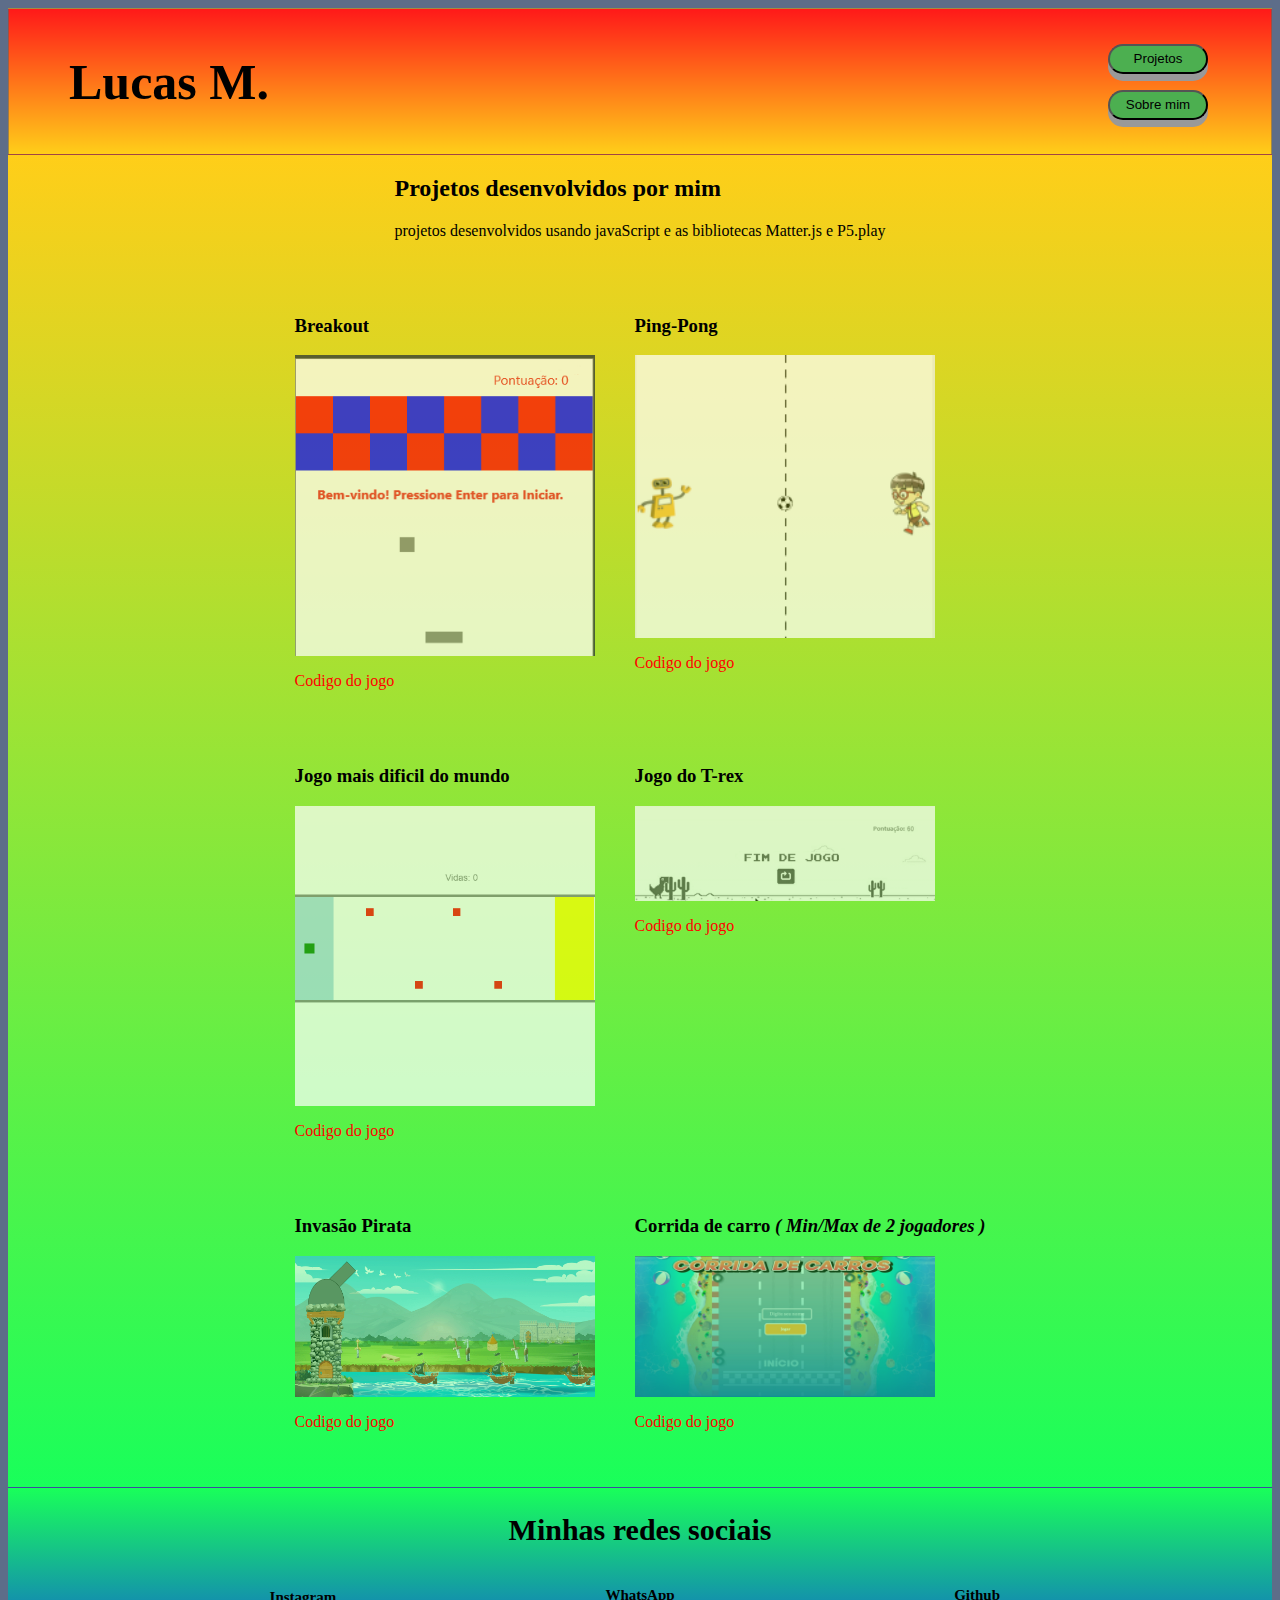
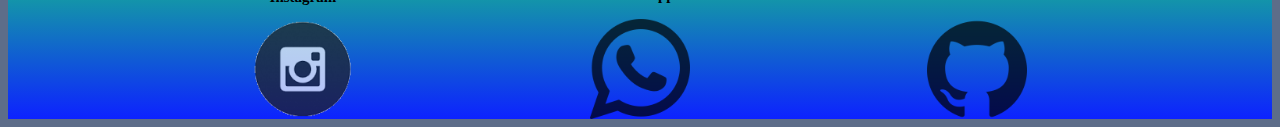
<file: index.html>
<!DOCTYPE html>
<html lang="pt-BR">

<head>
  <meta charset="UTF-8">
  <meta name="viewport" content="width=device-width, initial-scale=1.0">
  <title>Portifólio</title>
  <link rel="stylesheet" href="style.css">
</head>

<body>
  <header id="header">
    <h1>Lucas M.</h1>
    <menu>
      <a href="index.html">
        <button>Projetos</button>
      </a>
      <a href="about.html">
        <button>Sobre mim</button>
      </a>
    </menu>

  </header>


  <main id="main">
    <div id="headermain">
      <h2>Projetos desenvolvidos por mim</h2>
      <p>projetos desenvolvidos usando javaScript e as bibliotecas Matter.js e P5.play</p>
    </div>
    <div id="sessao-jogos">
      <div class="bloco-jogo">
        <div class="jogo">
          <h3>Breakout</h3>
          <a href="https://studio.code.org/projects/gamelab/TvDxZa-5uY_ULvlHIR7zK6m7VzTmJSTuSzcVnmeg1Zs" target="_blank" rel="noopener noreferrer">
            <img src="./images/breakout.png" alt="Breakout">
          </a>
          <div class="links">
            <p><a href="https://studio.code.org/projects/gamelab/TvDxZa-5uY_ULvlHIR7zK6m7VzTmJSTuSzcVnmeg1Zs/edit">Codigo do jogo</a></p>
          </div>
        </div>

        <div class="jogo">
          <h3>Ping-Pong</h3>
          <a href="https://studio.code.org/projects/gamelab/dGXpsqsDyibdxEWl9C2PnlnunEgDIcmyPpvbo8yJXZ0" target="_blank" rel="noopener noreferrer">
            <img src="./images/pin-pong.png" alt="Ping-Pong">
          </a>
          <div class="links">
            <p><a href="https://studio.code.org/projects/gamelab/dGXpsqsDyibdxEWl9C2PnlnunEgDIcmyPpvbo8yJXZ0/edit">Codigo do jogo</a></p>
          </div>
        </div>
      </div>

      <div class="bloco-jogo">
        <div class="jogo">
          <h3>Jogo mais dificil do mundo</h3>
          <a href="https://studio.code.org/projects/gamelab/WslZGs1C0afGwXqDbHa2M89TbaNt6jZkHSox_C5aD_4" target="_blank" rel="noopener noreferrer">
            <img src="./images/world.png" alt="World's Hardest Game">
          </a>
          <div class="links">
            <p><a href="https://studio.code.org/projects/gamelab/WslZGs1C0afGwXqDbHa2M89TbaNt6jZkHSox_C5aD_4/edit">Codigo do jogo</a></p>
          </div>
        </div>

        <div class="jogo">
          <h3>Jogo do T-rex </h3>
          <a href="https://lucasmrqtt.github.io/Trex/" target="_blank" rel="noopener noreferrer">
            <img src="./images/Trex.png" alt="T-rex">
          </a>
          <div class="links">
            <p><a href="https://github.com/Lucasmrqtt/Trex.git">Codigo do jogo</a></p>
          </div>
        </div>
      </div>

      <div class="bloco-jogo">
        <div class="jogo">
          <h3>Invasão Pirata </h3>
          <a href="https://lucasmrqtt.github.io/PRO-V2-C27-AA-main/" target="_blank" rel="noopener noreferrer">
            <img src="./images/pirates.png" alt="Invasão Pirata">
          </a>
          <div class="links">
            <p><a href="https://github.com/Lucasmrqtt/PRO-V2-C27-AA-main.git">Codigo do jogo</a></p>
          </div>
        </div>

        <div class="jogo">
          <h3>Corrida de carro <i>( Min/Max de 2 jogadores )</i></h3>
          <a href="https://lucasmrqtt.github.io/jogo-de-corrida/" target="_blank" rel="noopener noreferrer">
            <img src="./images/Jogo de corrida.jpeg" alt="Jogo de corrida">
          </a>
          <div class="links">
            <p><a href="https://github.com/Lucasmrqtt/jogo-de-corrida">Codigo do jogo</a></p>
          </div>
        </div>
      </div>
    </div>
  </main>


  <footer>
    <h2 id="titleApp"> Minhas redes sociais</h2>
    <div id="containerApps">
      <div class="Apps">
        <h3 class="App">Instagram</h3>
        <a href="https://instagram.com/lucass_marquetti?igshid=NTdlMDg3MTY=" target="_blank" rel="noopener noreferrer">
          <img src="./images/insta.png" alt="Instagram" class="appIcon">
        </a>
      </div>

      <div class="Apps">
        <h3 class="App">WhatsApp</h3>
        <a href="https://wa.me/45991411614" target="_blank" rel="noopener noreferrer">
          <img src="./images/WhatsApp.png" alt="WhatsApp" class="appIcon">
        </a>
      </div>

      <div class="Apps">
        <h3 class="App">Github</h3>
        <a href="https://github.com/Lucasmrqtt" target="_blank" rel="noopener noreferrer">
          <img src="./images/githubIcon.png" alt="Github" class="appIcon">
        </a>
      </div>
    </div>
  </footer>
</body>

</html>
</file>
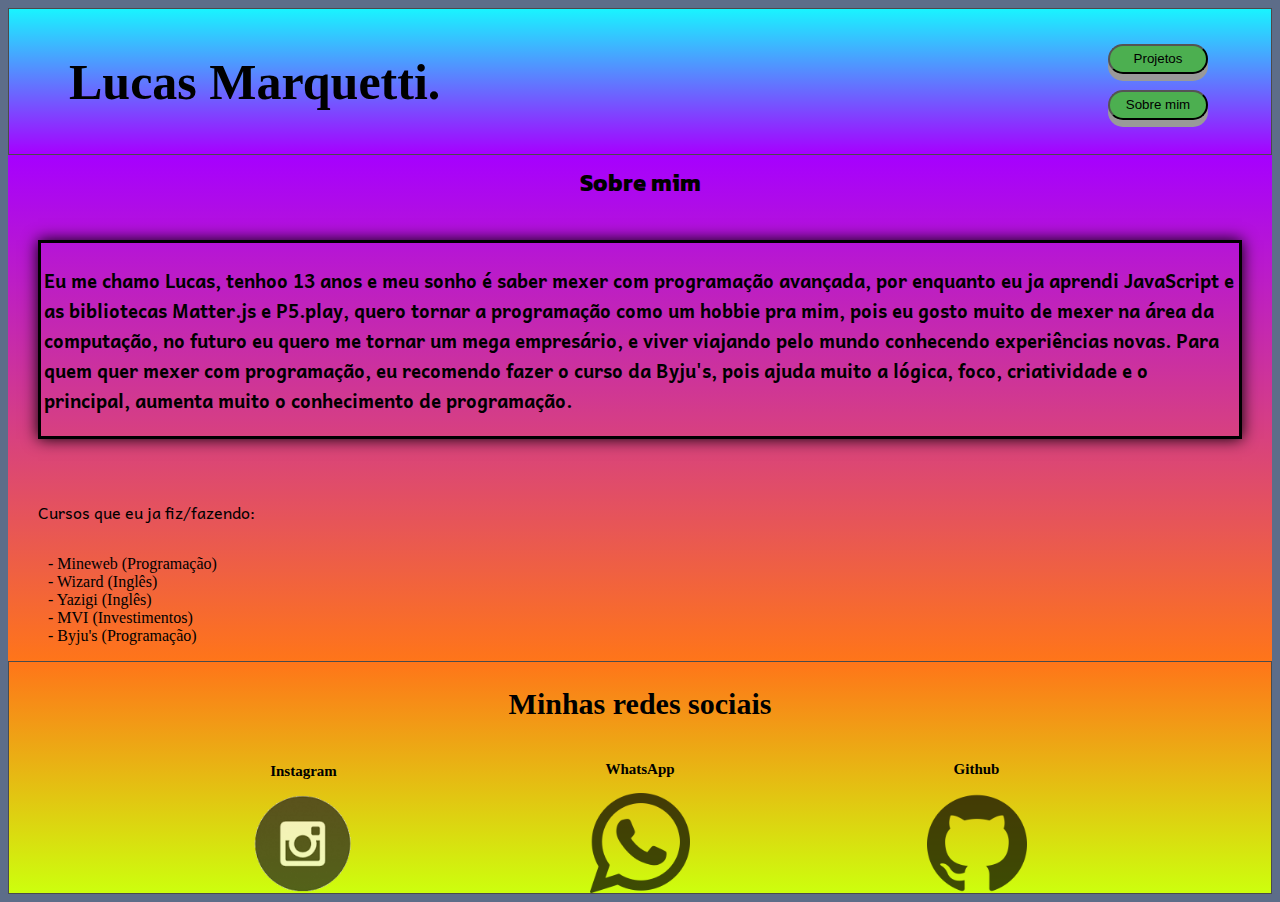
<file: about.html>
<!DOCTYPE html>
<html lang="en">

<head>
    <meta charset="UTF-8">
    <meta http-equiv="X-UA-Compatible" content="IE=edge">
    <meta name="viewport" content="width=device-width, initial-scale=1.0">
    <title>About Me</title>
    <link rel="stylesheet" href="style.css">
</head>

<body>  
    <header id="headerMe">
        <h1>Lucas Marquetti.</h1>
        <menu>
          <a href="index.html">
            <button>Projetos</button>
          </a>
          <a href="about.html">
            <button>Sobre mim</button>
          </a>
        </menu>
    
    </header>

    <main id="about-me">
        <h2>
            Sobre mim
        </h2>
        <h3>
            <p>Eu me chamo Lucas, tenhoo 13 anos e meu sonho é saber mexer com programação avançada, 
                por enquanto eu ja aprendi JavaScript e as bibliotecas Matter.js e P5.play, 
                quero tornar a programação como um hobbie pra mim, pois eu gosto muito de mexer na área da computação,
                no futuro eu quero me tornar um mega empresário, e viver viajando pelo mundo conhecendo experiências novas.
                Para quem quer mexer com programação, eu recomendo fazer o curso da Byju's, pois ajuda muito a lógica, foco,
                criatividade e o principal, aumenta muito o conhecimento de programação.
                <P> 
                    
                </P>
            </p>
        </h3>
        <div id="Lista">
            <dl>
                <dt>Cursos que eu ja fiz/fazendo:</dt>
                <dd>- Mineweb (Programação)</dd>
                <dd>- Wizard (Inglês)</dd>
                <dd>- Yazigi (Inglês)</dd>
                <dd>- MVI (Investimentos)</dd>
                <dd>- Byju's (Programação)</dd>
            </dl>
        </div>
    </main>

    <footer id="footerMe">
        <h2 id="titleApp"> Minhas redes sociais</h2>
        <div id="containerApps">
          <div class="Apps">
            <h3 class="App">Instagram</h3>
            <a href="https://instagram.com/lucass_marquetti?igshid=NTdlMDg3MTY=" target="_blank" rel="noopener noreferrer">
              <img src="./images/insta.png" alt="Instagram" class="appIcon">
            </a>
          </div>
    
          <div class="Apps">
            <h3 class="App">WhatsApp</h3>
            <a href="https://wa.me/45991411614" target="_blank" rel="noopener noreferrer">
              <img src="./images/WhatsApp.png" alt="WhatsApp" class="appIcon">
            </a>
          </div>
    
          <div class="Apps">
            <h3 class="App">Github</h3>
            <a href="https://github.com/Lucasmrqtt" target="_blank" rel="noopener noreferrer">
              <img src="./images/githubIcon.png" alt="Github" class="appIcon">
            </a>
          </div>
        </div>
    </footer>
</body>

</html>
</file>
<file: style.css>
@import url('https://fonts.googleapis.com/css2?family=Andika:wght@700&family=Kanit:wght@300&display=swap');

body{
   background-color:rgb(93, 109, 137);
}

#header{
    background-image: linear-gradient(to bottom , #FF1919, #FFCE19);
    display: flex;
    justify-content: space-between;
    border: 1px solid rgb(97, 97, 97, 0.598);
}

menu{
    display: flex;
    flex-direction: column;
    /* border: 2px solid; */
    margin: 1px;
    margin-right: 50px;
    justify-content: center;
    align-items: center;
    padding: 5px;

}

menu a{
    /* border: 2px solid; */
    margin: 5px;
}

menu button{
    width: 100px;
    height: 30px;
    border-radius: 20px;
    /* box-shadow:  -5px 5px 10px, 5px 5px 10px , 5px -5px 10px , -5px -5px 10px ; */
    /* text-shadow: ; */
    margin: 3px ; 
    background-color: #4CAF50;
    box-shadow: 0 7px #999;
}

menu button:hover{
    background-color: #3e8e41;
}

menu button:active {
    background-color: #3e8e41;
    box-shadow: 0 5px #666;
    transform: translateY(4px);
}

h1{
  color: black;
  font-size: 50px;
  /* border: 2px solid; */
  padding: 10px ;
  margin-left: 50px;
}


#main{
    background-image:linear-gradient(to bottom , #FFCE19, #19FF5A);
    display: flex;
    flex-direction: column;
    justify-content: center;
    align-items: center;
}

#headermain{
    /* border: 2px solid; */
}

#sessao-jogos{
     /* border: 2px solid;  */
     margin: 20px;
}

.bloco-jogo{
    /* border: 2px solid; */
    display: flex;
    /* margin: 50px; */
    /* padding: 50px; */
}

.jogo{
    margin: 20px;
}

img{
    width: 300px; 
    display: flex;
    flex-direction: column;
    justify-content: center;
    align-items: center;
    opacity: 0.7;

  }

main img:hover{
    width: 350px;
    opacity: 1; 
}

.links p a{
    color:#ff0000;
    text-decoration:none;
}

.links p a:visited{
    color:#0000ff;
    text-decoration:none;
} 

.links p a:hover{
    text-decoration:underline;
} 

footer img:hover{
    height: 150px;
    width: 150px;
    opacity: 1;
}

footer{
    /* background-color: blueviolet; */
    background-image: linear-gradient(to bottom , #19FF5A,#0D22FF );
    display: flex;
    flex-direction: column;
    align-items:center;
    justify-content: center;
    border-top: 1px solid rgb(97, 97, 97, 0.598);
}

#titleApp{
    /* border: 3px solid ; */
    font-size: 30px;
}

.App{
    font-size: 15px;
}

.appIcon{
    width: 100px;
}

#containerApps{
    /* border: 3px solid ; */
    display: flex; 
    justify-content: space-around;
    width: 80%;
    /* background-color: white; */
}

.Apps{
    /* border: 3px solid; */
    display: flex;
    flex-direction: column;
    justify-content: center;
    align-items: center;
}

#headerMe{
    background-image: linear-gradient(to bottom, #19F4FF, #A600FF);
    display: flex;
    justify-content: space-between;
    border: 1px solid rgb(75, 75, 75);;
}

#about-me{
    background-image: linear-gradient(to bottom ,#A600FF, #FF7519);
    /* justify-content: center;
    align-items: center; */
    display: flex;
    flex-direction: column;
}

#about-me h2{ 
    font-family: 'Kanit', sans-serif;
    justify-content: center;
    align-items: center; 
    display: flex;
    flex-direction: column;
    margin: 10px;
 }

#about-me h3{
    font-family: 'Andika', sans-serif;
    box-shadow: 0px 0px 15px currentcolor;
    border: 3px solid currentcolor;
    padding: 3px;
    margin: 30px;
}

#about-me dt{
    font-family: 'Andika', sans-serif;
    margin: 30px;
}

#footerMe{
    background-image: linear-gradient(to bottom , #FF7519, #CDFF0D);
    border: 1px solid rgb(75, 75, 75);
    
}
</file>
